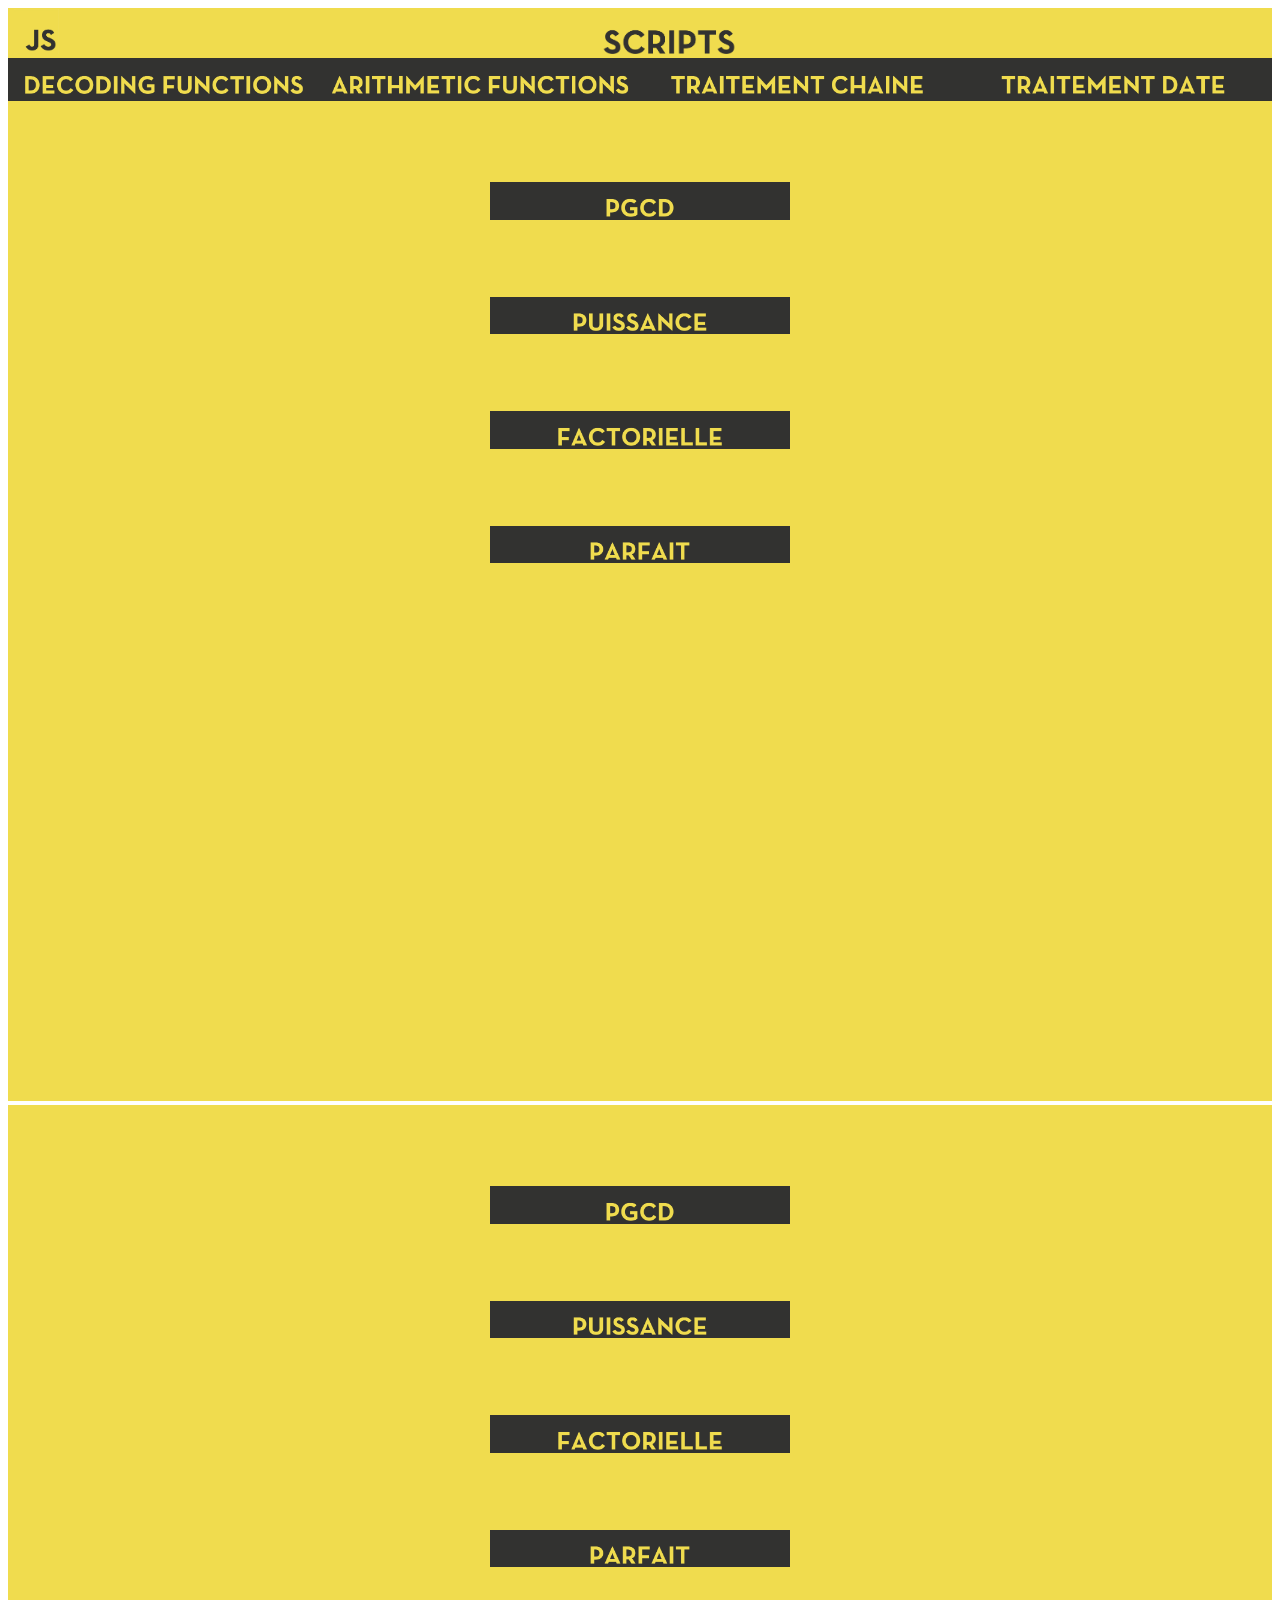
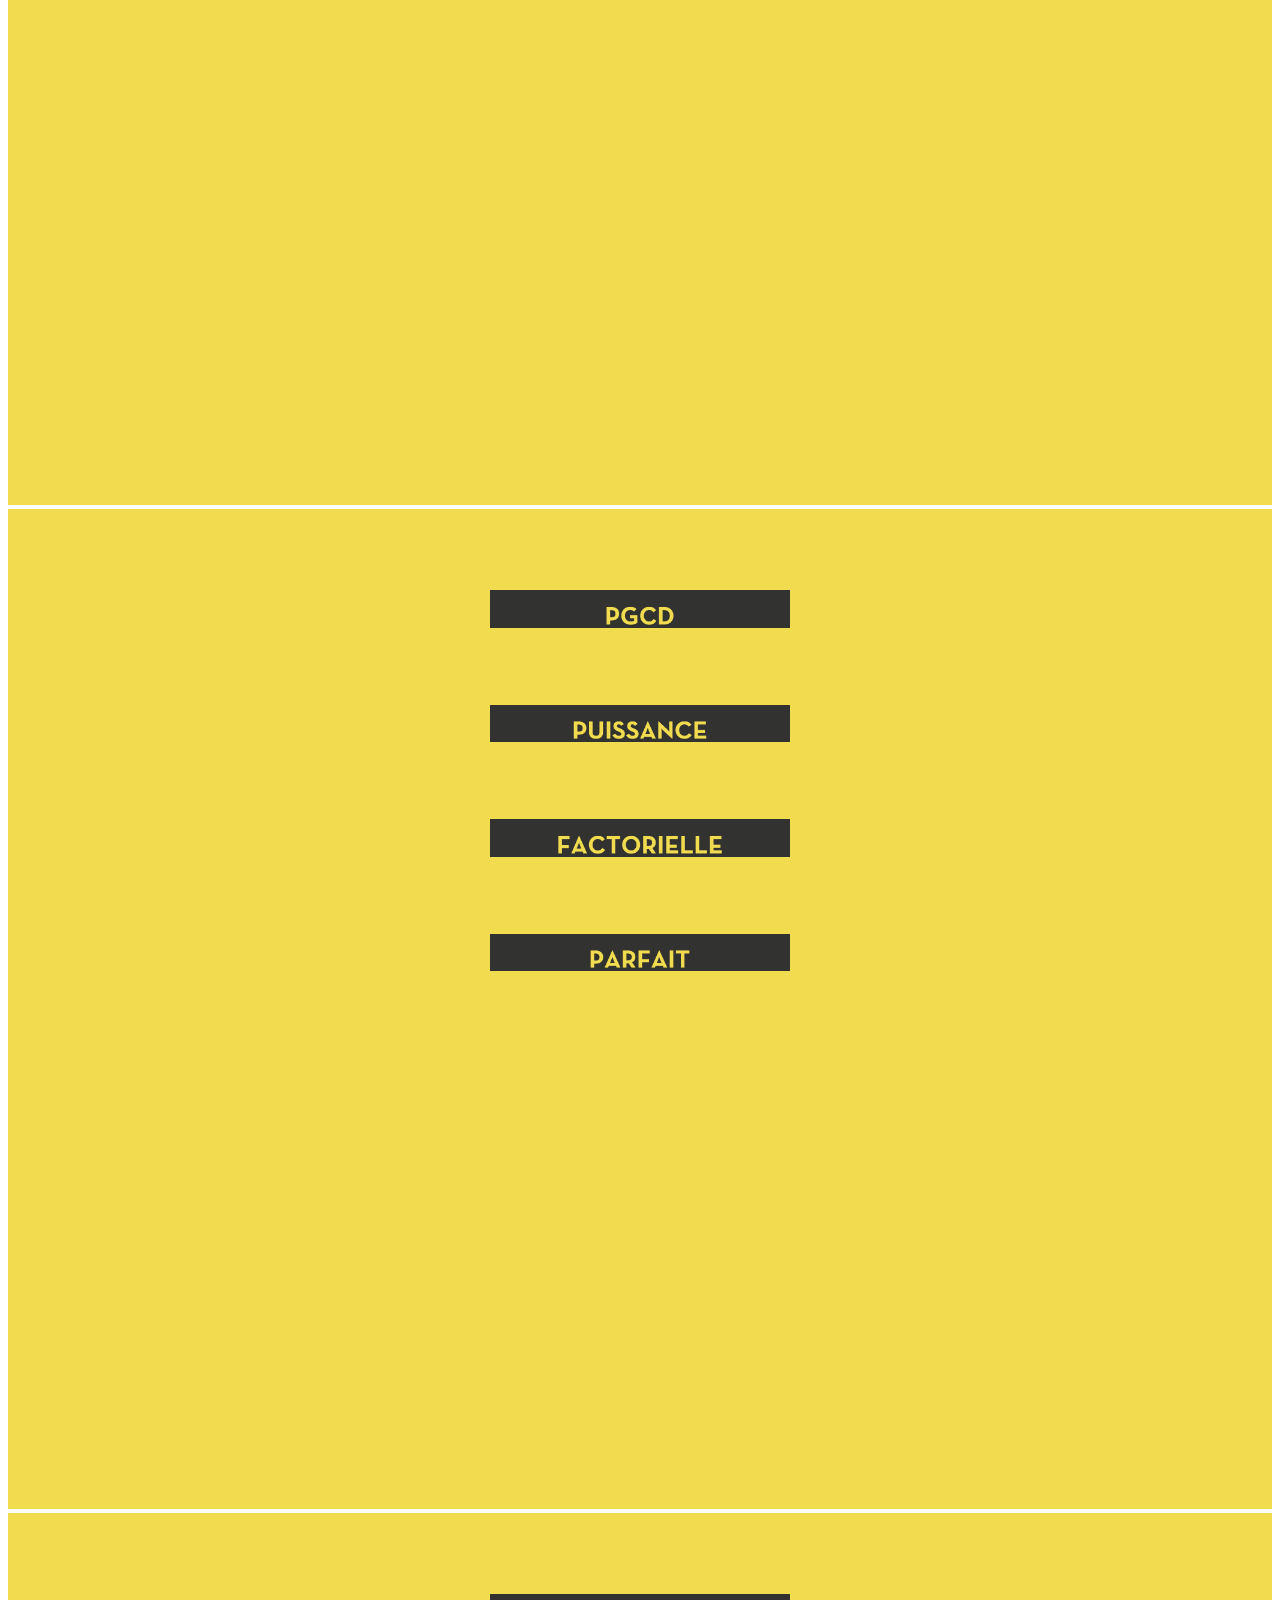
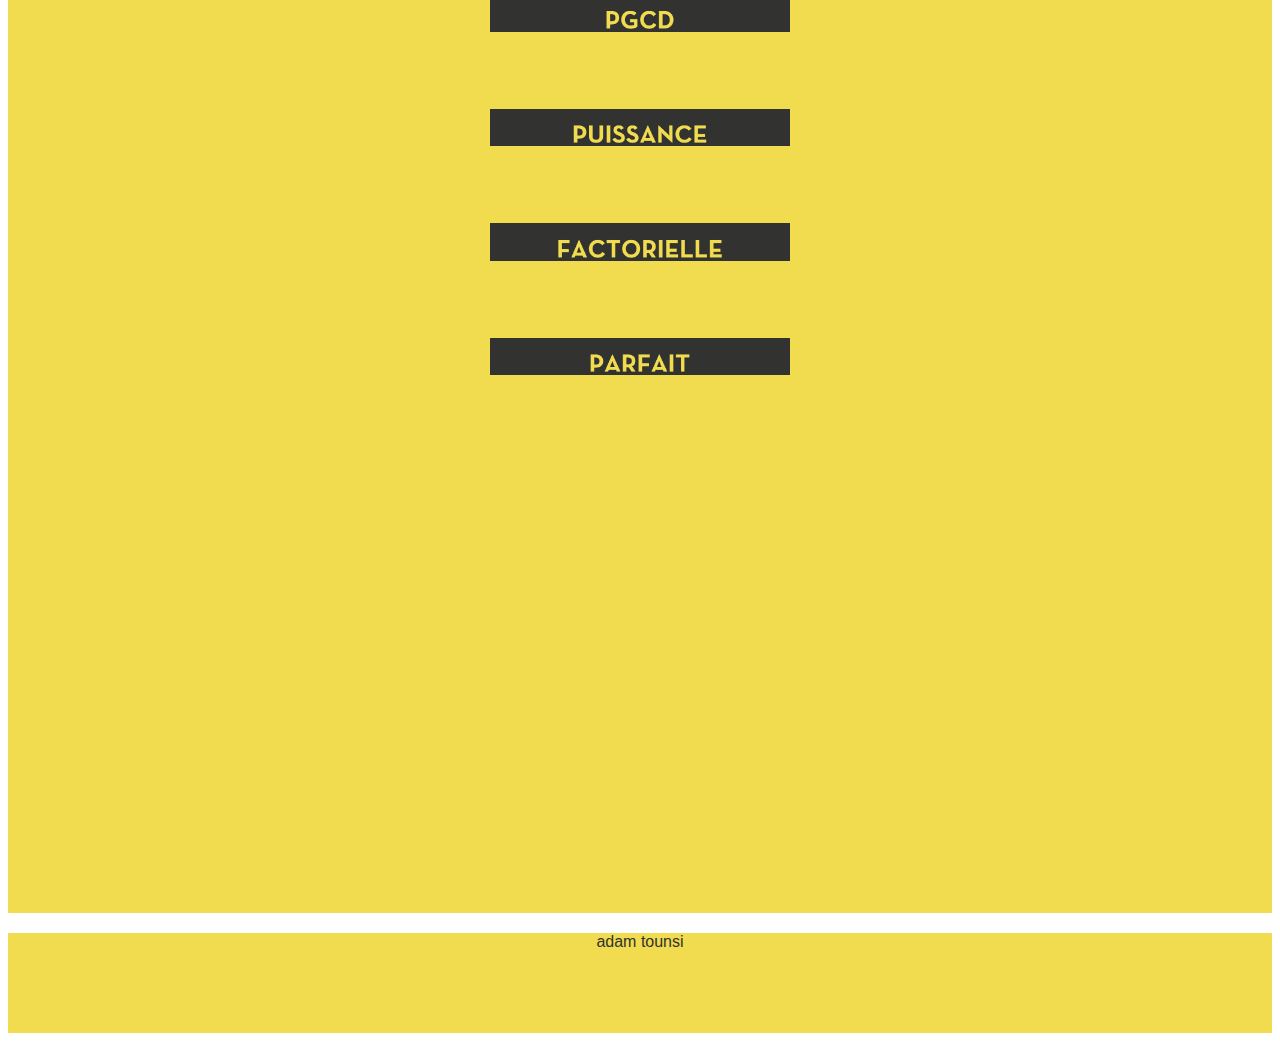
<file: INDEX.html>
<!DOCTYPE html>
<html lang="en">
<head>
    <meta charset="UTF-8">
    <link rel="shortcut icon" type="image/x-icon" href="JavaScript-logo.png" />
    <meta name="viewport" content="width=device-width, initial-scale=1.0">
    <title>Devoir controle 2
    </title>
    <link rel="stylesheet" type="text/css" href="css.css">
</head>
<body>
    <header>
        <div class="home">
            <button onclick="window.location.href='INDEX.html';">
                <img src="JavaScript-logo.png" alt="Button Image" width="45px">
            </button>
        </div>
        <div class="title">
            <img src="script.png" width="" >
        </div>
    
    </header>
    <nav>
        <div class="navbuttons">
            <a target="decoding">
                <button   class="button1" >
                <img src="decoding funtions.png" alt="Button Image" width="300" >
                <center></button>
            </a>
            <a target="arith">
                <button class="button2"  >
                    <img src="arithmetic.png" alt="Button Image" width="300">
                </button></center>
            </a>
            <a target="chaine">
            
                <button class="button3" >
                    <img src="chaien.png" alt="Button Image" width="300">
                </button>
            </a>
            <a target="date">
                <button class="button4" >
                    <img src="DATE.png" alt="Button Image" width="300">
                </button>
            </a>
        </div>  
    </nav>
    <style>
        #test1 {
            display:none;
        };
        #test2 {
            display:none;
        };
        #test1 {
            display:none;
        };
    </style>
    <section>
        <iframe src="arithmetic.html" frameborder="0" name="decoding" width="100%" height="1000px"></iframe>
        <iframe src="arithmetic.html" frameborder="0" name="arith" width="100%" height="1000px"></iframe>
        <iframe src="arithmetic.html" frameborder="0" name="chaine" width="100%" height="1000px"></iframe>
        <iframe src="arithmetic.html" frameborder="0" name="date" width="100%" height="1000px"></iframe>
    </section>
    <footer>
        <p>adam tounsi</p>
    </footer>
</body><div class=""></div>
</html>
</file>
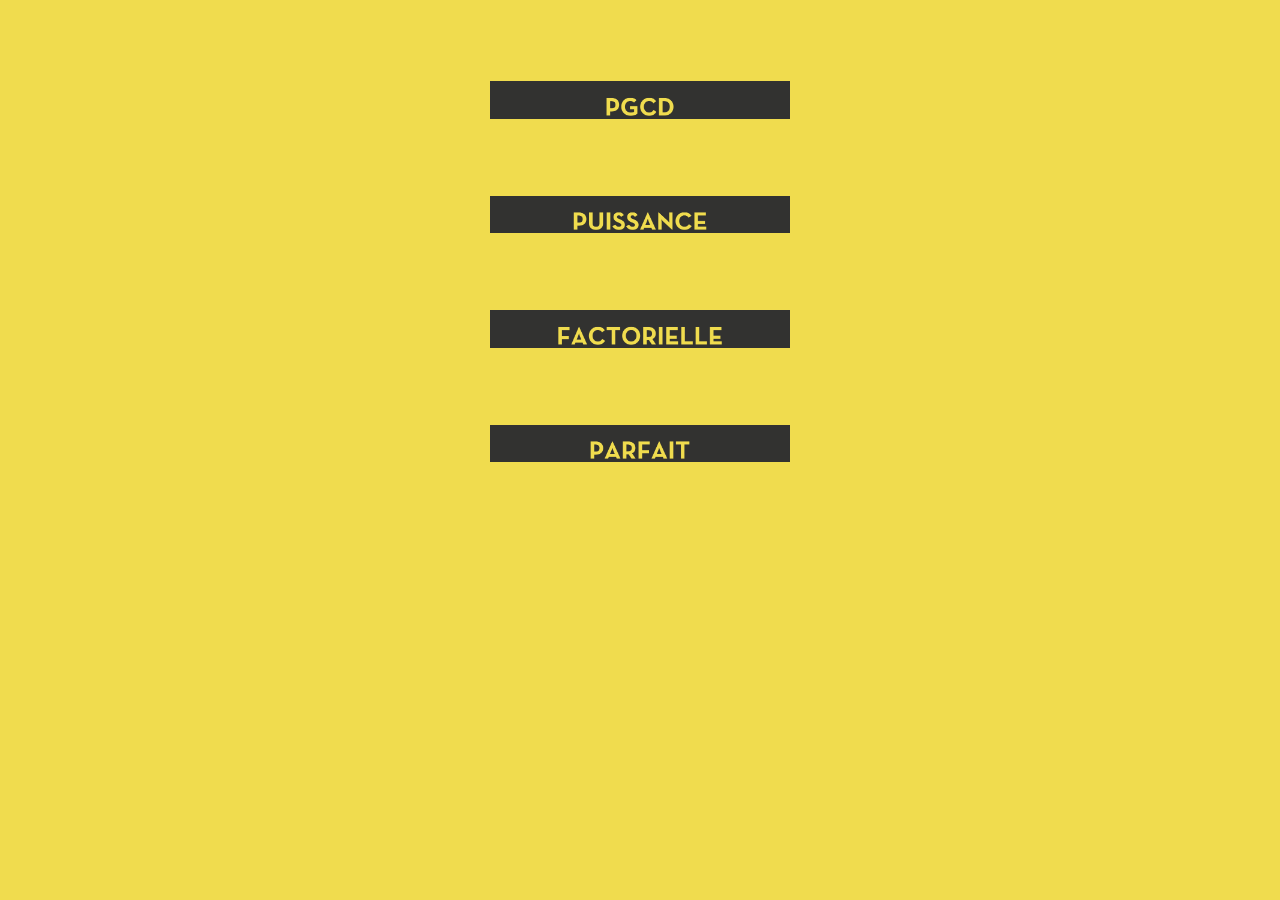
<file: arithmetic.html>
<!DOCTYPE html>
<html lang="en">
<head>
    <meta charset="UTF-8">
    <meta name="viewport" content="width=device-width, initial-scale=1.0">
    <title>Document</title>
    <style>
        body{
            background-color: rgb(240, 220, 78);
        }
        button{
            align-items: center;
            border: none;
            background: transparent;
            cursor: pointer;
        }
    </style>
</head>
<body>
    <script src="js.js" ></script>
    <br>
    <br>
    <br>
    <br>
    <center><button onclick="pgcd()" class="button1">
        <img src="PGCD.png" alt="Button Image" width="300" id="decoding">
    </button></center>
    <br>
    <br>
    <br>
    <br>
    <center><button onclick="puiss()" class="button1">
        <img src="puissance.png" alt="Button Image" width="300" id="decoding">
    </button></center>
    <br>
    <br>
    <br>
    <br>
    <center><button onclick="fact()" class="button1">
        <img src="FACTORIELLE.png" alt="Button Image" width="300" id="decoding">
    </button></center>
    <br>
    <br>
    <br>
    <br>
    <center><button onclick="parfait()" class="button1">
        <img src="PARFAIT.png" alt="Button Image" width="300" id="decoding">
    </button></center>
</body>
</html>
</file>
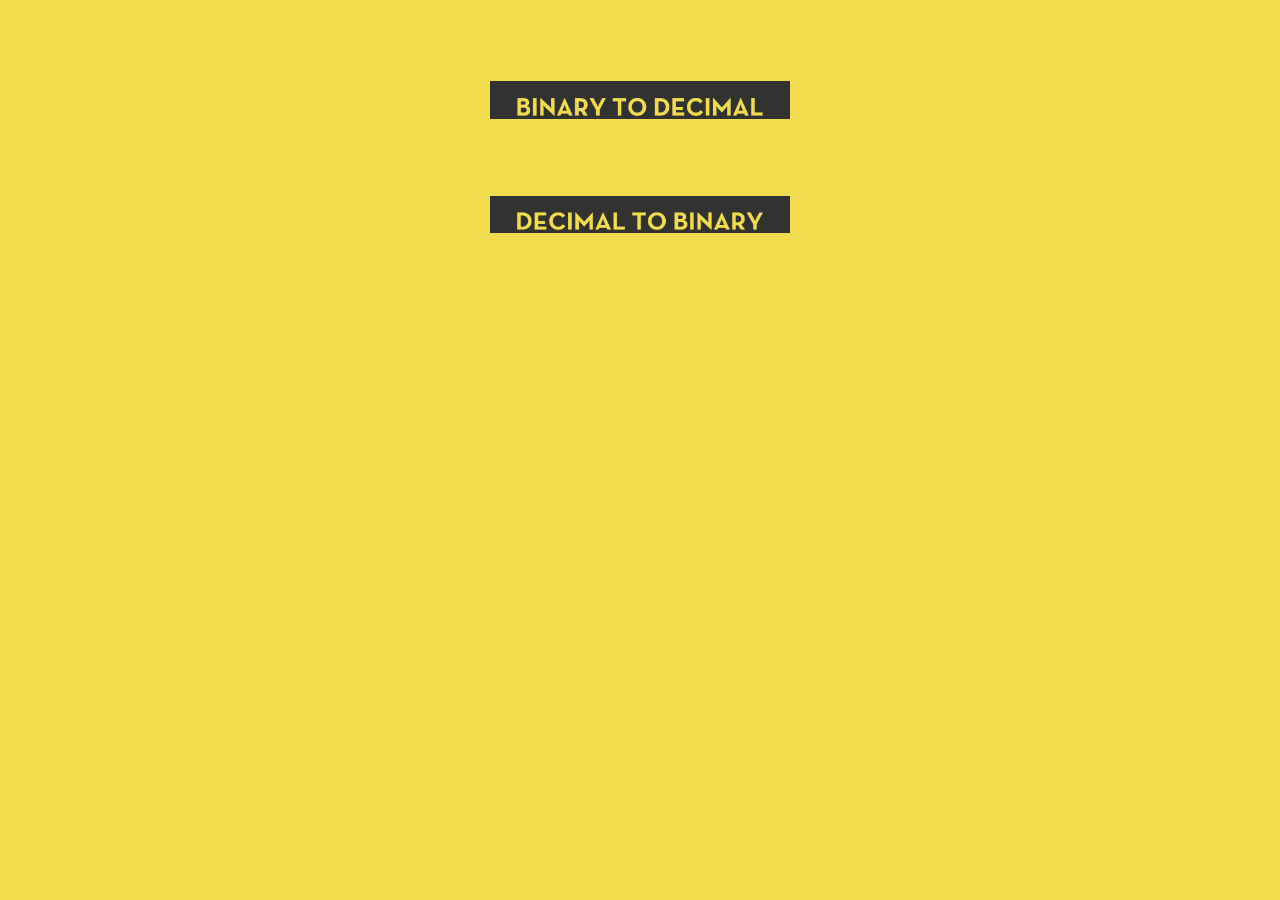
<file: decoding functions.html>
<!DOCTYPE html>
<html lang="en">
<head>
    <meta charset="UTF-8">
    <meta name="viewport" content="width=device-width, initial-scale=1.0">
    <title>Document</title>
    <style>
        body{
            background-color: rgb(240, 220, 78);
        }
        button{
            align-items: center;
            border: none;
            background: transparent;
            cursor: pointer;
        }
    </style>
</head>
<body>
    <br>
    <br>
    <br>
    <br>
    <center><button " class="button1">
        <img src="bin to dec.png" alt="Button Image" width="300" id="decoding">
    </button></center>
    <br>
    <br>
    <br>
    <br>
    <center><button " class="button1">
        <img src="DEC TO BIN.png" alt="Button Image" width="300" id="decoding">
    </button></center>
</body>
</html>
</file>
<file: css.css>
body{
    font-family:  sans-serif;
}
.home button{
    border: none;
    background: transparent;
    cursor: pointer;
    float: left;

    
}
.title img{
    width: 150px;
    align-items: center;
    display: block;
    margin-left: auto;
    margin-right: auto;
    
}
.navbuttons button{
    border: none;
    background: transparent;
    cursor: pointer;

}
header{
    background-color: rgb(240, 220, 78);
    float: none;
}
section{
    align-items: center;
    
}
nav{
    background-color: rgb(50, 50, 48);
    
}
footer{
    background-color:rgb(240, 220, 78) ;
    color: rgb(50, 50, 48);;
    text-align: center;
    font-style: bold;
    height: 100px; ;
}
.button1{
    align-items: center;
}
.button2{
    align-self: center;
}
.button3{
    
}
</file>
